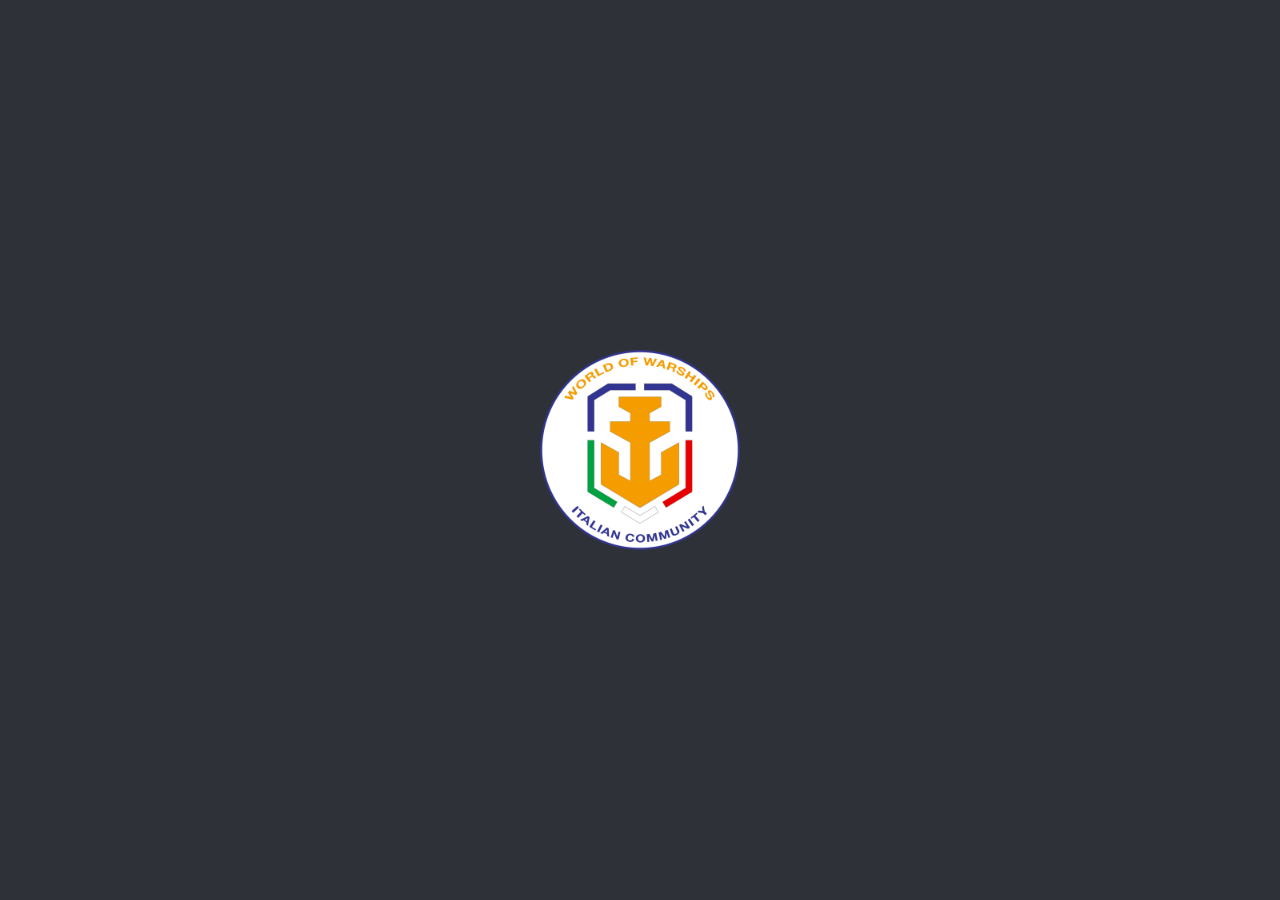
<file: templates/index.html>
<!DOCTYPE html>
<html>
	<head>
		<meta charset="utf-8">
		<meta name="viewport" content="width=device-width, initial-scale=1, shrink-to-fit=no">
		<title>WoWs Italia</title>
		<!-- Style -->
		<link rel="stylesheet" href="https://cdn.jsdelivr.net/npm/bootstrap@4.3.1/dist/css/bootstrap.min.css" integrity="sha384-ggOyR0iXCbMQv3Xipma34MD+dH/1fQ784/j6cY/iJTQUOhcWr7x9JvoRxT2MZw1T" crossorigin="anonymous">
		<link rel="stylesheet" href="./../static/css/root.css">
		<!-- Script -->
		<script src="https://code.jquery.com/jquery-3.3.1.slim.min.js" integrity="sha384-q8i/X+965DzO0rT7abK41JStQIAqVgRVzpbzo5smXKp4YfRvH+8abtTE1Pi6jizo" crossorigin="anonymous"></script>
    <script src="https://cdn.jsdelivr.net/npm/popper.js@1.14.7/dist/umd/popper.min.js" integrity="sha384-UO2eT0CpHqdSJQ6hJty5KVphtPhzWj9WO1clHTMGa3JDZwrnQq4sF86dIHNDz0W1" crossorigin="anonymous"></script>
    <script src="https://cdn.jsdelivr.net/npm/bootstrap@4.3.1/dist/js/bootstrap.min.js" integrity="sha384-JjSmVgyd0p3pXB1rRibZUAYoIIy6OrQ6VrjIEaFf/nJGzIxFDsf4x0xIM+B07jRM" crossorigin="anonymous"></script>
	</head>
	<body>
		<div class="center">
			<img src="./../static/img/WoWsItaliaLogo.png" height="200em">
		</div>
	</body>
</html>
</file>
<file: static/css/root.css>
html {
	background-color: rgb(46, 49, 56);
}

.center {
	position: absolute;
	top: 50%;
	left: 50%;
	transform: translate(-50%, -50%);
}

.card {
	width: 80%;
	height: 80%;
	background: rgb(39, 42, 44);
}

.content {
	color: rgb(215, 215, 215);
}
</file>
